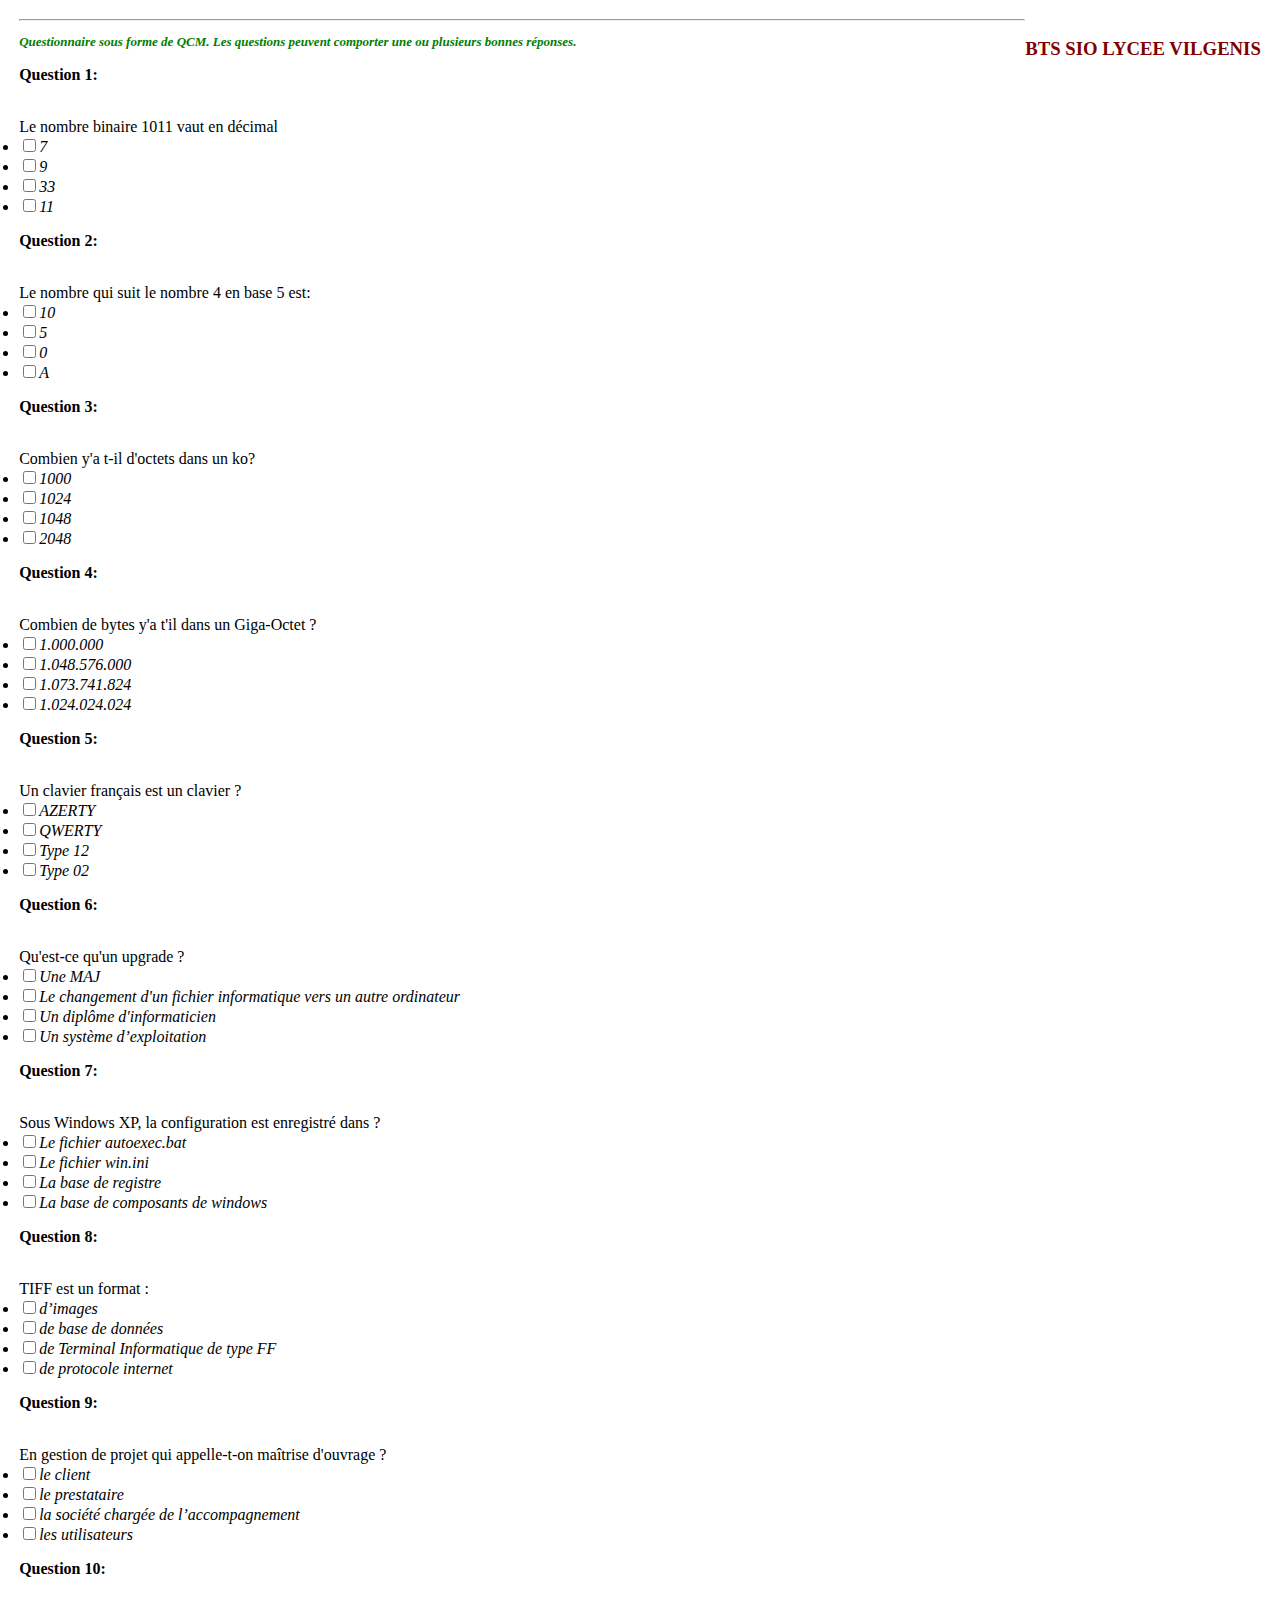
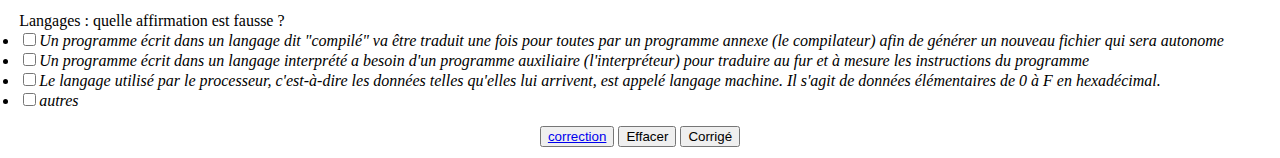
<file: index.html>
<!DOCTYPE html>
<html>
<head>
	<meta charset="utf-8">
	<title></title>
	<script type="text/javascript">

		function testqcm(form) {
var wintest = window.open("","fenetre2","scrollbars=no, resizable=no, height=250, width=370")

var Contenu = "<HTML><HEAD><TITLE>Correction des questions du QCM</TITLE></HEAD>"
Contenu += "<BODY SCROLL=AUTO LEFTMARGIN=60>"
Contenu += "<H3><FONT COLOR='#800000'>Correction dynamique du test</FONT></H3>"
Contenu += "<FONT SIZE=2>"

if (form.question1[2].checked) {
 if (form.question1[0].checked || form.question1[1].checked || form.question1[3].checked) {
 Contenu += "<P><LI>La réponse à la question 1 est <U>incorrecte</U>." }
else { Contenu += "<P><LI>La réponse à la question 1 est correcte." }
}
else { Contenu += "<P><LI>La réponse à la question 1 est <U>incorrecte</U>." }

if (form.question2[0].checked) {
 if (form.question2[1].checked || form.question2[2].checked || form.question2[3].checked) {
 Contenu += "<P><LI>La réponse à la question 2 est <U>incorrecte</U>." }
 else { Contenu += "<P><LI>La réponse à la question 2 est correcte." }
 }
else { Contenu += "<P><LI>La réponse à la question 2 est <U>incorrecte</U>." }

if (form.question3[1].checked && form.question3[3].checked ) {
 if (form.question3[0].checked || form.question3[2].checked || form.question3[4].checked) {
 Contenu += "<P><LI>La réponse à la question 3 est <U>incorrecte</U>." }
else { Contenu += "<P><LI>La réponse à la question 3 est correcte." }
}
else { Contenu += "<P><LI>La réponse à la question 3 est <U>incorrecte</U>." }

Contenu += "</FONT>"
Contenu += "<P><CENTER><FORM><INPUT TYPE='button' VALUE='OK'"
onClick="'self.close()'></FORM>"
Contenu += "</CENTER></BODY></HTML>"
wintest.document.write(Contenu)
}

</script>
	<link rel="stylesheet" type="text/css" href="cssqcm.css">
</head>
<body>
	<table class="table">
		<col span="3">
		<tr>
			<td>&nbsp;</td>
			<td>
				<center><h3 class="titre">BTS SIO LYCEE VILGENIS</h3><hr></center>
				<font size="2">
				<p class="p"><b>Questionnaire sous forme de QCM. Les questions peuvent comporter une ou plusieurs bonnes réponses.</b></p>	
				</font>
			<form name="qcm" method="get">
				<p><b>Question 1:</b></p>
				<br>Le nombre binaire 1011 vaut en décimal
				<i><li><input type="checkbox" name="question1" value="A">7</li>
					<li><input type="checkbox" name="question1" value="B">9</li>
					<li><input type="checkbox" name="question1" value="C">33</li>
					<li><input type="checkbox" name="question1" value="D">11</li>

</i>
<p><b>Question 2:</b></p>
				<br>Le nombre qui suit le nombre 4 en base 5 est:
				<i><li><input type="checkbox" name="question2" value="A">10</li>
					<li><input type="checkbox" name="question2" value="B">5</li>
					<li><input type="checkbox" name="question2" value="C">0</li>
					<li><input type="checkbox" name="question2" value="D">A</li>

</i>
<p><b>Question 3:</b></p>
				<br>Combien y'a t-il d'octets dans un ko?
				<i><li><input type="checkbox" name="question3" value="A">1000</li>
					<li><input type="checkbox" name="question3" value="B">1024</li>
					<li><input type="checkbox" name="question3" value="C">1048</li>
					<li><input type="checkbox" name="question3" value="D">2048</li>

</i>
<p><b>Question 4:</b></p>
				<br>Combien de bytes y'a t'il dans un Giga-Octet ?
				<i><li><input type="checkbox" name="question4" value="A">1.000.000</li>
					<li><input type="checkbox" name="question4" value="B">1.048.576.000</li>
					<li><input type="checkbox" name="question4" value="C">1.073.741.824</li>
					<li><input type="checkbox" name="question4" value="D">1.024.024.024</li>

</i>
<p><b>Question 5:</b></p>
				<br>Un clavier français est un clavier ?
				<i><li><input type="checkbox" name="question5" value="A">AZERTY</li>
					<li><input type="checkbox" name="question5" value="B">QWERTY</li>
					<li><input type="checkbox" name="question5" value="C">Type 12</li>
					<li><input type="checkbox" name="question5" value="D">Type 02</li>

</i>
<p><b>Question 6:</b></p>
				<br>Qu'est-ce qu'un upgrade ?
				<i><li><input type="checkbox" name="question6" value="A">Une MAJ</li>
					<li><input type="checkbox" name="question6" value="B">Le changement d'un fichier informatique vers un autre ordinateur</li>
					<li><input type="checkbox" name="question6" value="C">Un diplôme d'informaticien</li>
					<li><input type="checkbox" name="question6" value="D">Un système d’exploitation</li>

</i>
<p><b>Question 7:</b></p>
				<br>Sous Windows XP, la configuration est enregistré dans  ?
				<i><li><input type="checkbox" name="question7" value="A">Le fichier autoexec.bat</li>
					<li><input type="checkbox" name="question7" value="B">Le fichier win.ini</li>
					<li><input type="checkbox" name="question7" value="C">La base de registre</li>
					<li><input type="checkbox" name="question7" value="D">La base de composants de windows</li>

</i>
<p><b>Question 8:</b></p>
				<br>TIFF est un format :
				<i><li><input type="checkbox" name="question8" value="A">d’images</li>
					<li><input type="checkbox" name="question8" value="B">de base de données</li>
					<li><input type="checkbox" name="question8" value="C">de Terminal Informatique de type FF</li>
					<li><input type="checkbox" name="question8" value="D">de protocole internet</li>

</i>
<p><b>Question 9:</b></p>
				<br>En gestion de projet qui appelle-t-on maîtrise d'ouvrage ?
				<i><li><input type="checkbox" name="question9" value="A">le client</li>
					<li><input type="checkbox" name="question9" value="B">le prestataire</li>
					<li><input type="checkbox" name="question9" value="C">la société chargée de l’accompagnement</li>
					<li><input type="checkbox" name="question9" value="D">les utilisateurs</li>

</i>
<p><b>Question 10:</b></p>
				<br>Langages : quelle affirmation est fausse ?
				<i><li><input type="checkbox" name="question10" value="A">Un programme écrit dans un langage dit "compilé" va être traduit une fois pour toutes par un programme annexe (le compilateur) afin de générer un nouveau fichier qui sera autonome</li>
					<li><input type="checkbox" name="question10" value="B">Un programme écrit dans un langage interprété a besoin d'un programme auxiliaire (l'interpréteur) pour traduire au fur et à mesure les instructions du programme</li>
					<li><input type="checkbox" name="question10" value="C">Le langage utilisé par le processeur, c'est-à-dire les données telles qu'elles lui arrivent, est appelé langage machine. Il s'agit de données élémentaires de 0 à F en hexadécimal.</li>
					<li><input type="checkbox" name="question10" value="D">autres</li>

</i>
		 <p><center>
<button class="color2"><a href="reponse.html">correction</a></button>
 <INPUT type="reset" value="Effacer">
 <INPUT type="button" VALUE="Corrigé" onClick="corrige()">	

				</form></center>
                </font></td>
                <td>&nbsp;</td>

</td>
</tr>
		</table>

</body>
</html>
</file>
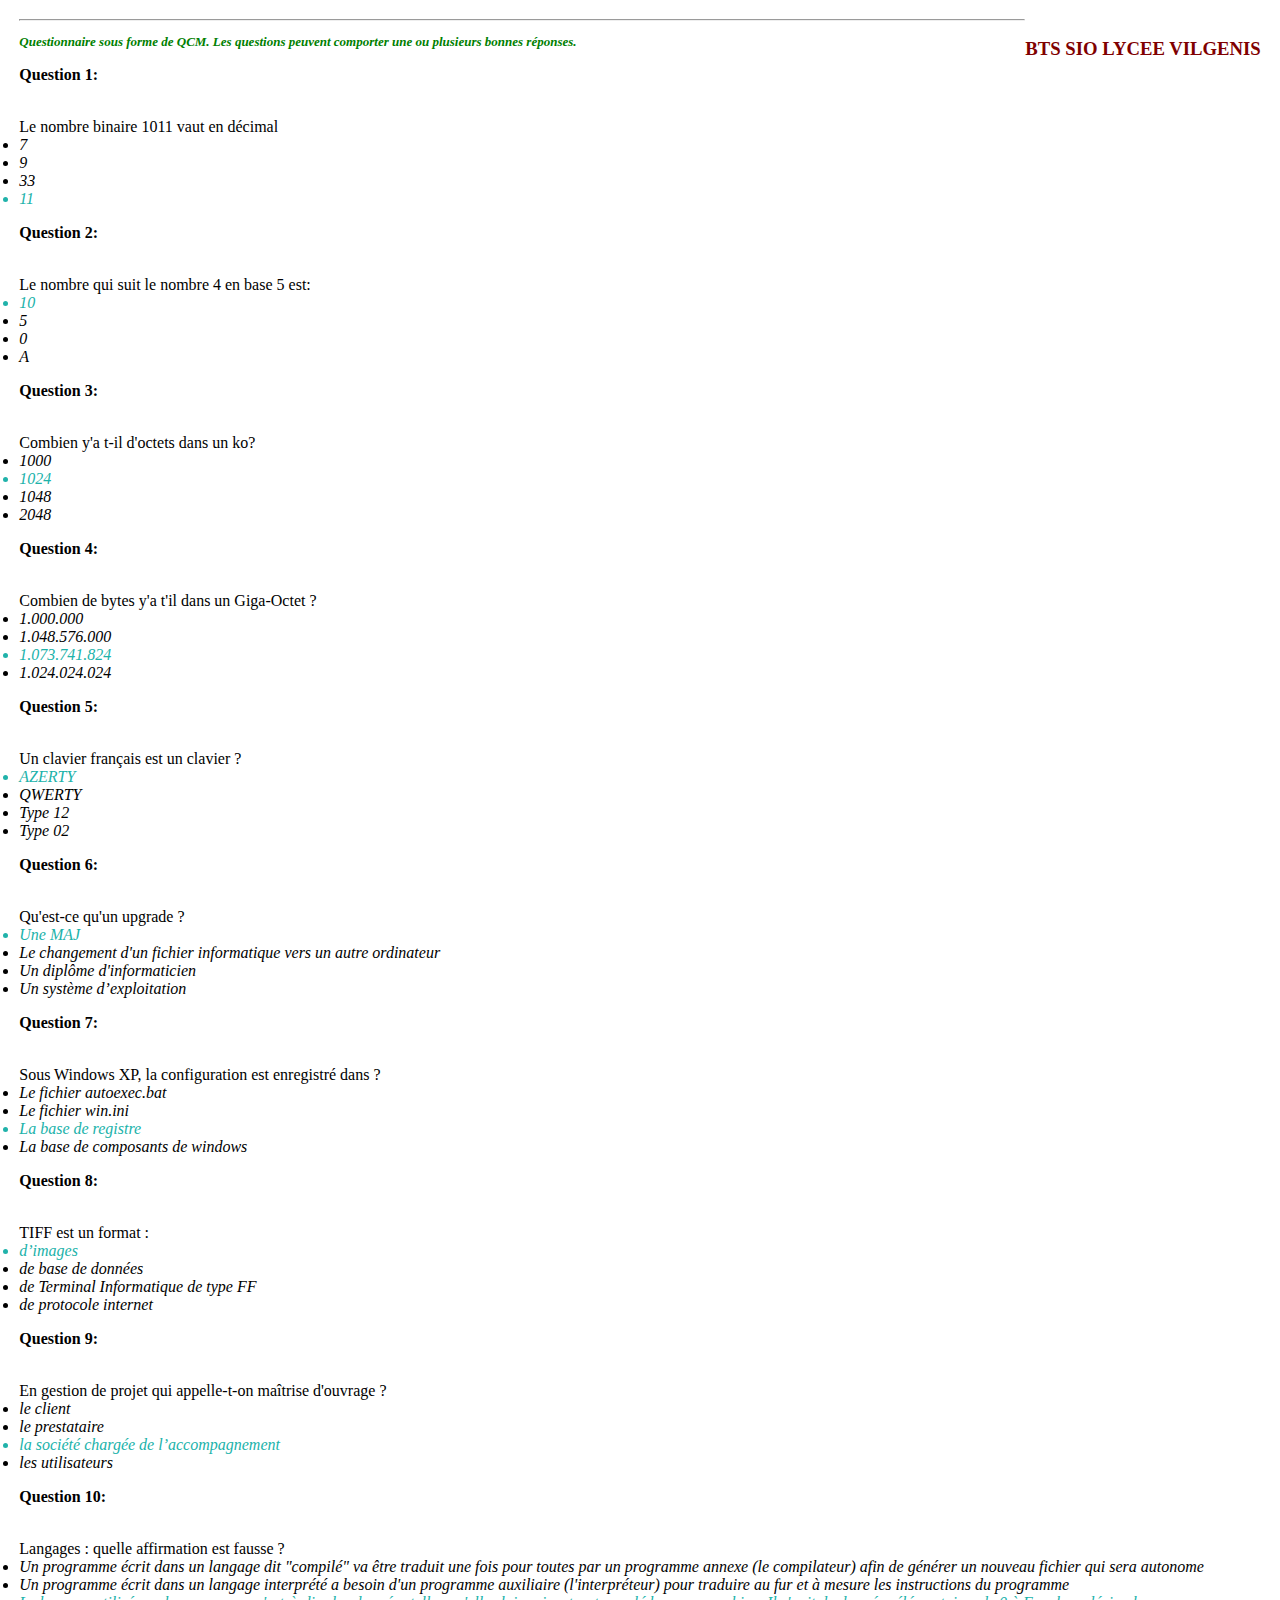
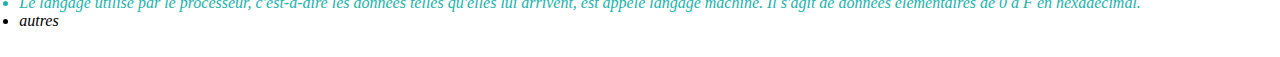
<file: reponse.html>
<!DOCTYPE html>
<html>
<head>
	<meta charset="utf-8">
	<title></title>
	<script href="javaqcm.js" type="text/javascript"></script>
	<link rel="stylesheet" type="text/css" href="cssqcm.css">
</head>
<body>
	<table class="table">
		<col span="3">
		<tr>
			<td>&nbsp;</td>
			<td>
				<center><h3 class="titre">BTS SIO LYCEE VILGENIS</h3><hr></center>
				<font size="2">
				<p class="p"><b>Questionnaire sous forme de QCM. Les questions peuvent comporter une ou plusieurs bonnes réponses.</b></p>	
				</font>
			<form name="qcm" method="get">
				<p><b>Question 1:</b></p>
				<br>Le nombre binaire 1011 vaut en décimal
				<i><li >7</li>
					<li>9</li>
					<li>33</li>
					<li class="color">11</li>

</i>
<p><b>Question 2:</b></p>
				<br>Le nombre qui suit le nombre 4 en base 5 est:
				<i><li class="color">10</li>
					<li>5</li>
					<li>0</li>
					<li>A</li>

</i>
<p><b>Question 3:</b></p>
				<br>Combien y'a t-il d'octets dans un ko?
				<i><li>1000</li>
					<li class="color">1024</li>
					<li>1048</li>
					<li>2048</li>

</i>
<p><b>Question 4:</b></p>
				<br>Combien de bytes y'a t'il dans un Giga-Octet ?
				<i><li>1.000.000</li>
					<li>1.048.576.000</li>
					<li class="color">1.073.741.824</li>
					<li>1.024.024.024</li>

</i>
<p><b>Question 5:</b></p>
				<br>Un clavier français est un clavier ?
				<i><li class="color">AZERTY</li>
					<li>QWERTY</li>
					<li>Type 12</li>
					<li>Type 02</li>

</i>
<p><b>Question 6:</b></p>
				<br>Qu'est-ce qu'un upgrade ?
				<i><li class="color">Une MAJ</li>
					<li>Le changement d'un fichier informatique vers un autre ordinateur</li>
					<li>Un diplôme d'informaticien</li>
					<li>Un système d’exploitation</li>

</i>
<p><b>Question 7:</b></p>
				<br>Sous Windows XP, la configuration est enregistré dans  ?
				<i><li>Le fichier autoexec.bat</li>
					<li>Le fichier win.ini</li>
					<li class="color">La base de registre</li>
					<li>La base de composants de windows</li>

</i>
<p><b>Question 8:</b></p>
				<br>TIFF est un format :
				<i><li class="color">d’images</li>
					<li>de base de données</li>
					<li>de Terminal Informatique de type FF</li>
					<li>de protocole internet</li>

</i>
<p><b>Question 9:</b></p>
				<br>En gestion de projet qui appelle-t-on maîtrise d'ouvrage ?
				<i><li>le client</li>
					<li>le prestataire</li>
					<li class="color">la société chargée de l’accompagnement</li>
					<li>les utilisateurs</li>

</i>
<p><b>Question 10:</b></p>
				<br>Langages : quelle affirmation est fausse ?
				<i><li>Un programme écrit dans un langage dit "compilé" va être traduit une fois pour toutes par un programme annexe (le compilateur) afin de générer un nouveau fichier qui sera autonome</li>
					<li>Un programme écrit dans un langage interprété a besoin d'un programme auxiliaire (l'interpréteur) pour traduire au fur et à mesure les instructions du programme</li>
					<li class="color">Le langage utilisé par le processeur, c'est-à-dire les données telles qu'elles lui arrivent, est appelé langage machine. Il s'agit de données élémentaires de 0 à F en hexadécimal.</li>
					<li>autres</li>

</i>
		 <p><center>


				</form></center>
                </font></td>
                <td>&nbsp;</td>

















			</td>














		</tr>
		


































	</table>

</body>
</html>
</file>
<file: cssqcm.css>
.table
{
width: 100%;
align-content: center;
border: 0;
padding: 0;
}
.titre
{
float: right;
align-content: top;
color:  #800000;


}
.p
{
font-style: italic;
color: #008000;
}
.color 
{
	color: lightseagreen;
}
.color2
{
 color: black;
 


}
</file>
